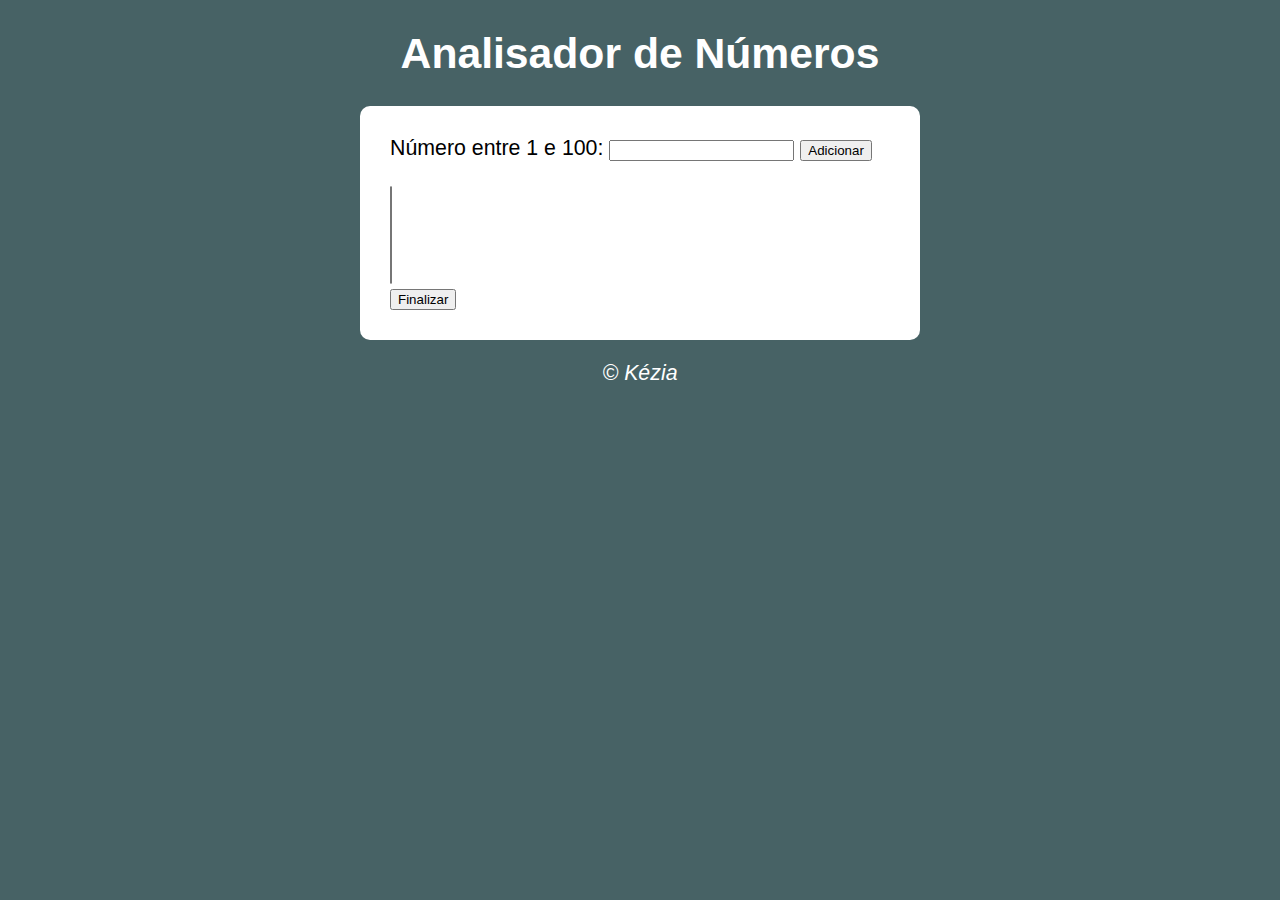
<file: analisador-de-numeros/index.html>
<!DOCTYPE html>
<html lang="pt-br">
<head>
    <meta charset="UTF-8">
    <meta name="viewport" content="width=device-width, initial-scale=1.0">
    <title>Analisador de Números</title>
    <link rel="stylesheet" href="style.css">
</head>
<body>
    <header><h1>Analisador de Números</h1></header>

    <section>
        <div>Número entre 1 e 100: 
            <input type="number" name="tnum" id="tnum"> 
            <input type="button" value="Adicionar" onclick="adicionar()">
            <br><br>
            <select name="flista" id="flista" size="6"></select>
            <br>
            <input type="button" value="Finalizar" onclick="finalizar()">
        </div>
        <div id="res">
        </div>
    </section>
    <footer> <p>&copy; Kézia</p> </footer>
    <script src="script.js"></script>
</body>
</html>
</file>
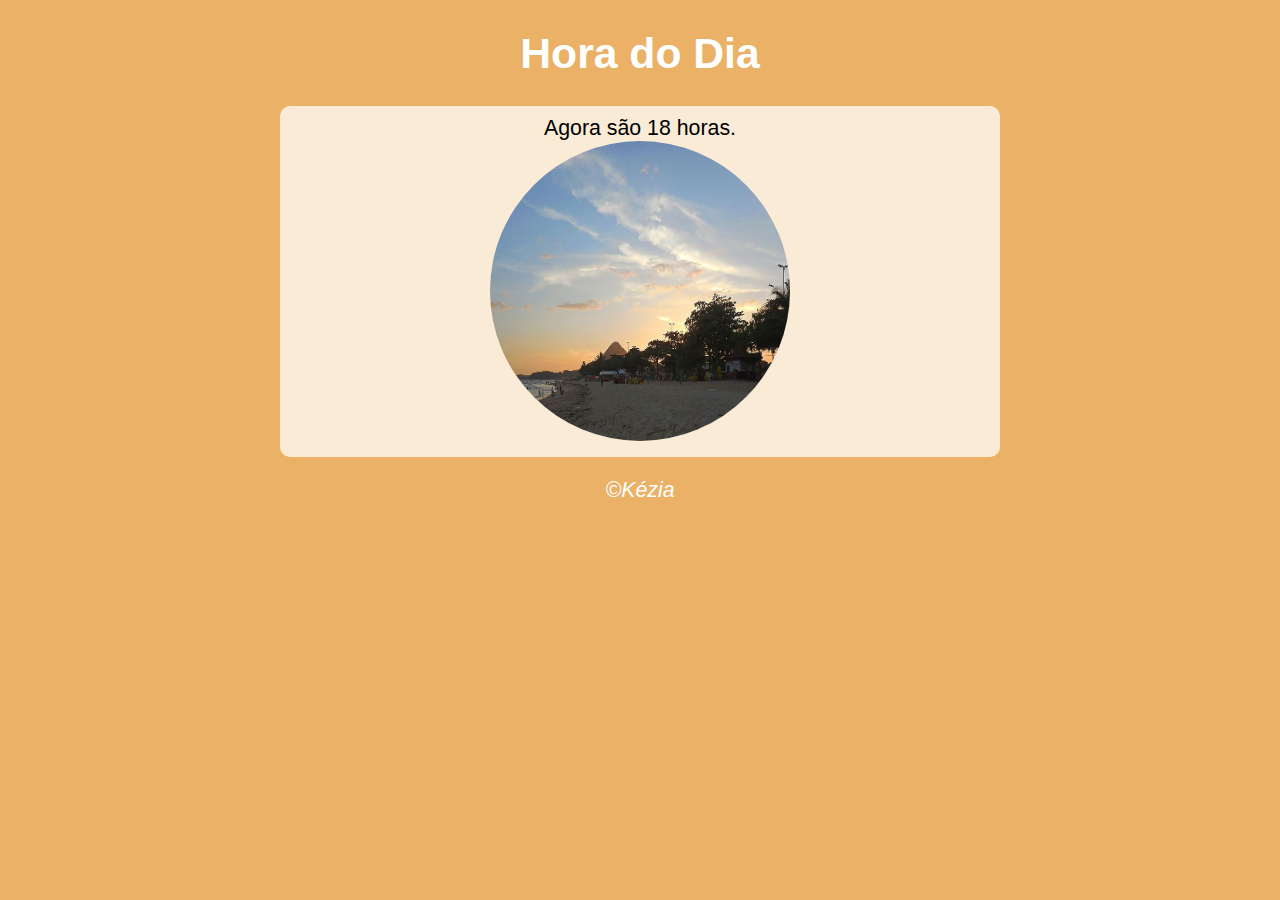
<file: hora-do-dia/index.html>
<!DOCTYPE html>
<html lang="pt-br">
<head>
    <meta charset="UTF-8">
    <meta name="viewport" content="width=device-width, initial-scale=1.0">
    <title>Hora do Dia</title>
    <link rel="stylesheet" href="style.css">
</head>
<body onload="carregar()">
    <header>
        <h1>Hora do Dia</h1>
    </header>

    <section>
        <div id="msg">
            
        </div>
        <div>
            <img src="manha.jpg" alt="Amanhecer" id="imagem">
        </div>
    </section>

    <footer>
        <p>&copy;Kézia</p>
    </footer>
    <script src="script.js"></script>
</body>
</html>
</file>
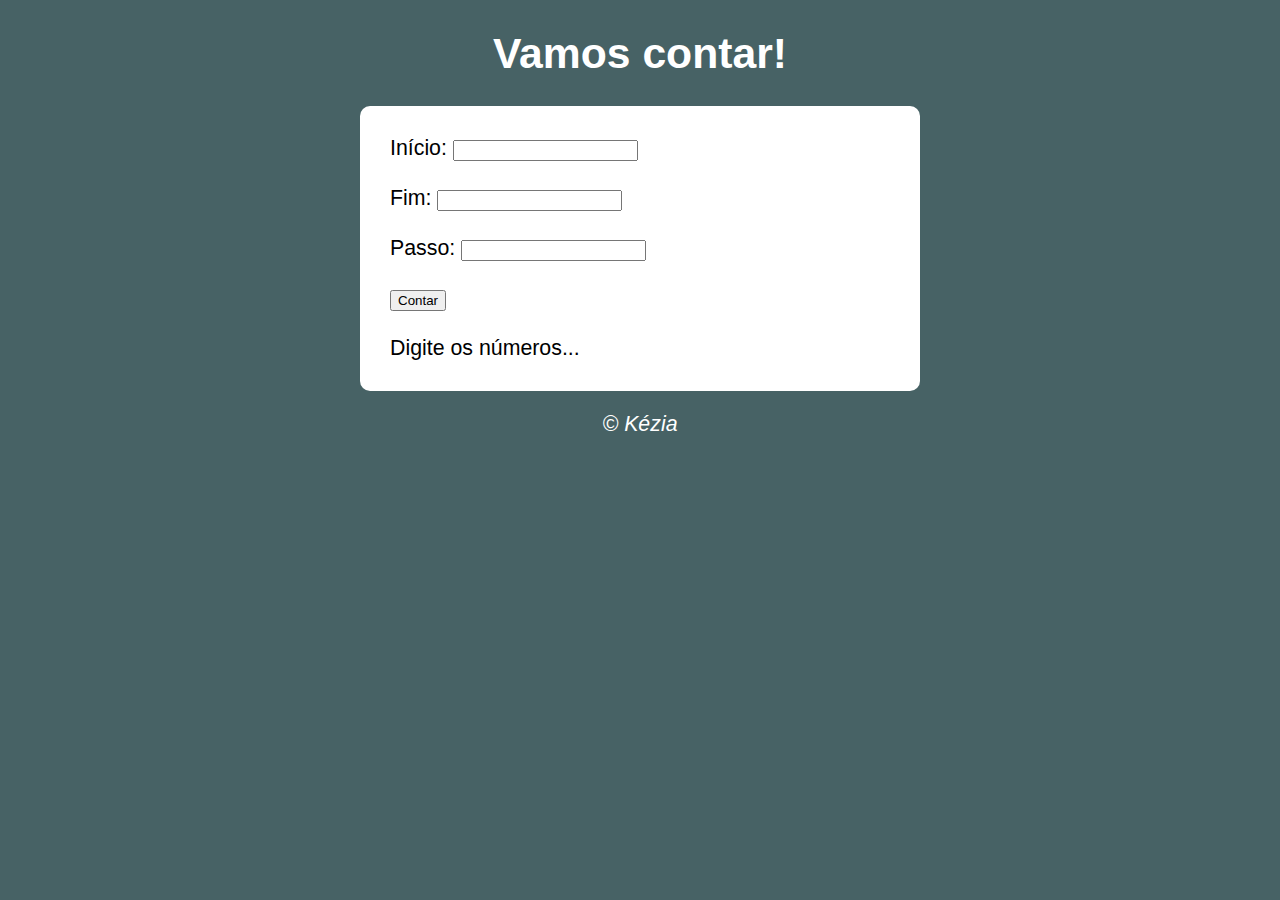
<file: super-contador/index.html>
<!DOCTYPE html>
<html lang="pt-br">
<head>
    <meta charset="UTF-8">
    <meta name="viewport" content="width=device-width, initial-scale=1.0">
    <title>Super Contador</title>
    <link rel="stylesheet" href="style.css">
</head>
<body>
    <header>
        <h1>Vamos contar!</h1>
    </header>
    <section>
        <div>
            Início: <input type="number" name="tini" id="tini">
            <br><br>
            Fim: <input type="number" name="tfim" id="tfim">
            <br><br>
            Passo: <input type="number" name="tpas" id="tpas">
            <br><br>
            <input type="button" value="Contar" onclick="contar()">
            <br><br>
        </div>
        <div id="tres">
            Digite os números...
        </div>
    </section>
    <footer><p>&copy; Kézia</p></footer>
    <script src="sript.js"></script>
</body>
</html>
</file>
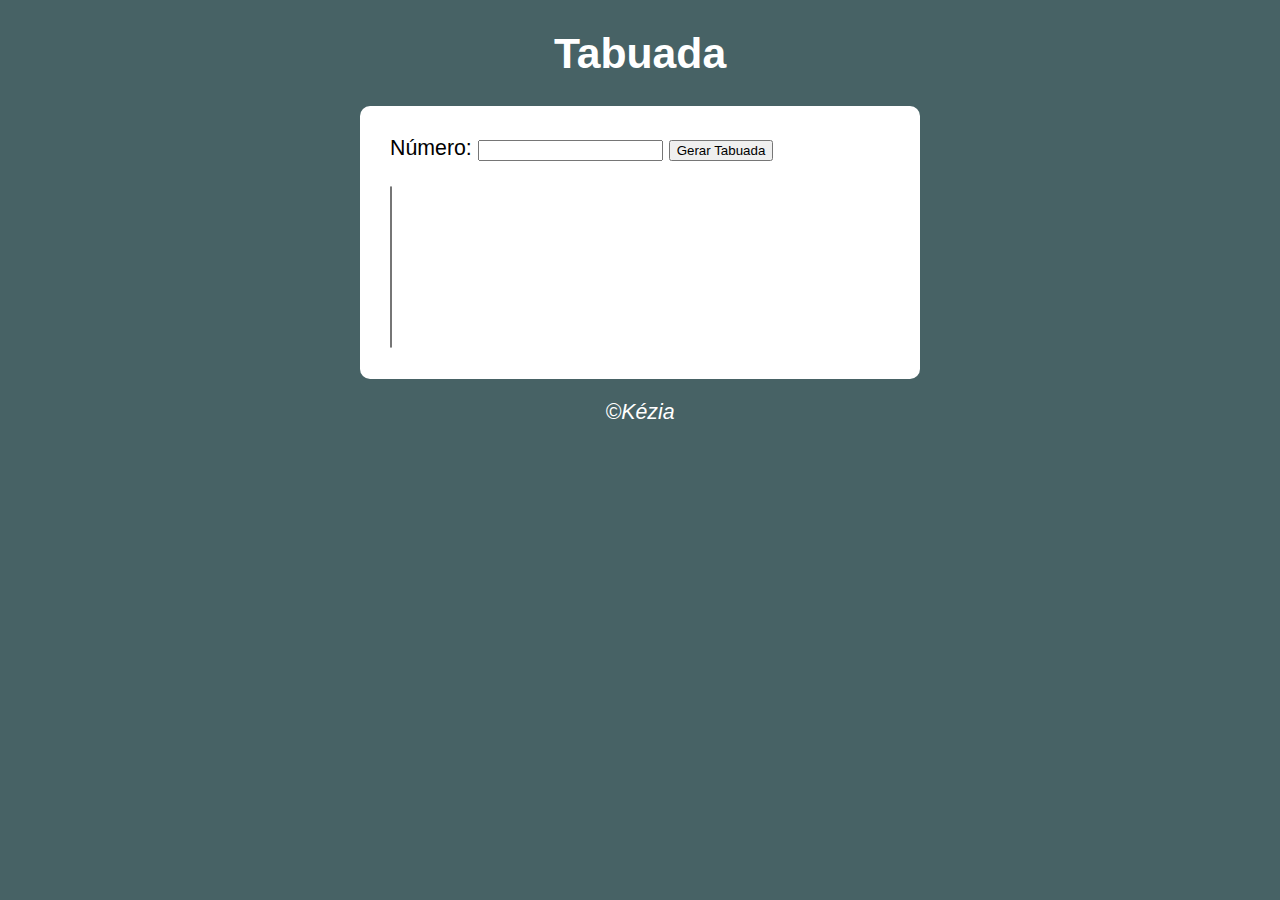
<file: tabuada/index.html>
<!DOCTYPE html>
<html lang="pt-br">
<head>
    <meta charset="UTF-8">
    <meta name="viewport" content="width=device-width, initial-scale=1.0">
    <title>Tabuada</title>
    <link rel="stylesheet" href="style.css">
</head>
<body>
    <header>
        <h1>Tabuada</h1>
    </header>
    <section>
        <div>
            Número: <input type="number" name="tnum" id="tnum"> <input type="button" value="Gerar Tabuada" onclick="tabuada()">
            <br><br>
        </div>
        <div>
            <select name="tabuada" id="seltab" size="10">
            </select>
        </div>
    </section>
    <footer>
        <p>&copy;Kézia</p>
    </footer>
    <script src="script.js"></script>
</body>
</html>
</file>
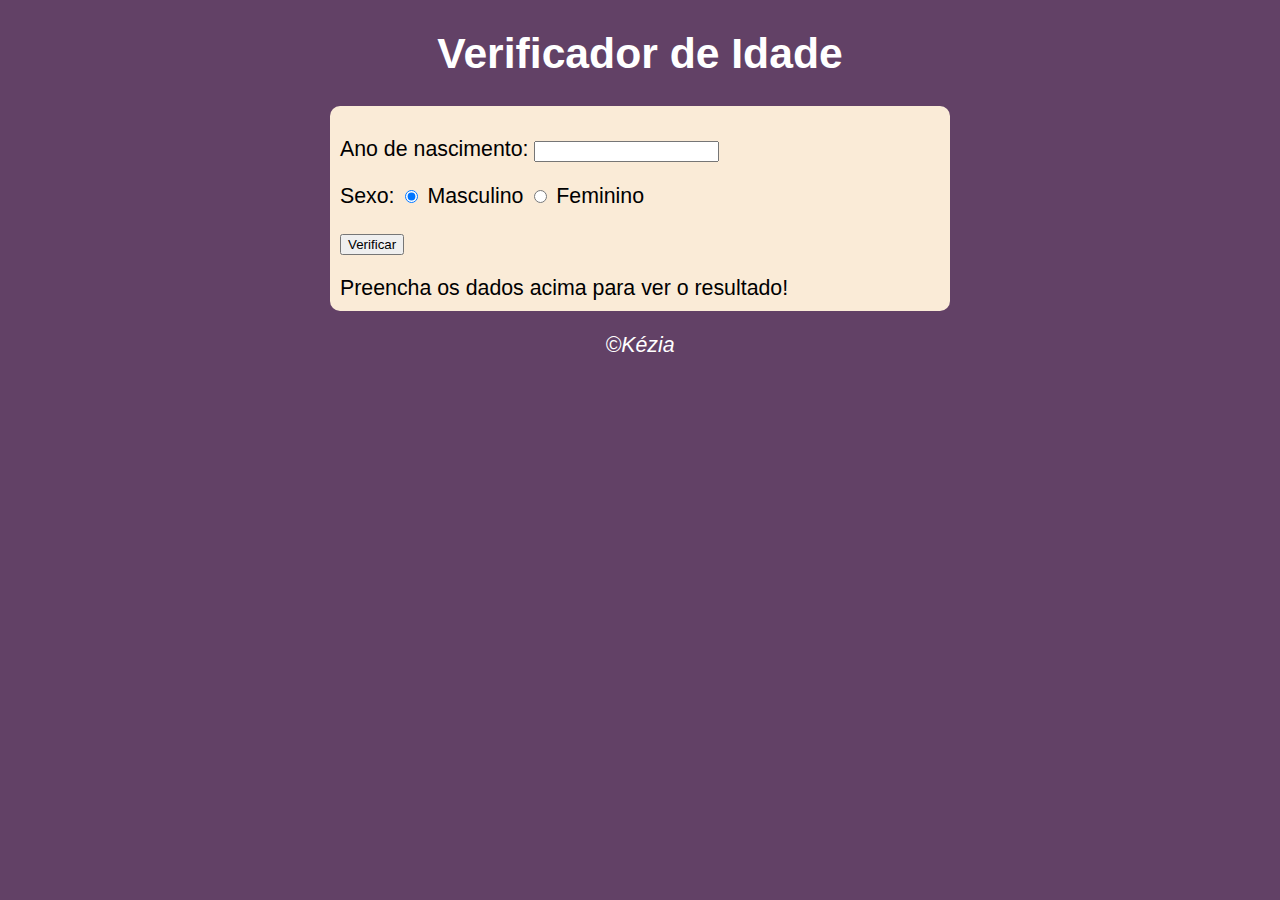
<file: verificador-idade/index.html>
<!DOCTYPE html>
<html lang="pt-br">
<head>
    <meta charset="UTF-8">
    <meta name="viewport" content="width=device-width, initial-scale=1.0">
    <title>Verificador de Idade</title>
    <link rel="stylesheet" href="style.css">
</head>
<body>
    <header>
        <h1>Verificador de Idade</h1>
    </header>

    <section>
        <div>
            <p>Ano de nascimento: 
                <input type="number" name="txtano" id="txtano" min="0"></p>
            <p>Sexo:
                <input type="radio" name="radsex" id="mas" checked> 
                <label for="masc">Masculino</label>
                <input type="radio" name="radsex" id="fem">
                <label for="fem">Feminino</label>
                </p>
            <p>
                <input type="button" value="Verificar" onclick="verificar()">
            </p>
     
        </div>
        <div id="res">
            Preencha os dados acima para ver o resultado!
        </div>
    </section>
    <footer>
        <p>&copy;Kézia</p>
    </footer>
    <script src="script.js"></script>
</body>
</html>
</file>
<file: analisador-de-numeros/style.css>
body {
    background-color: rgba(59, 88, 91, 0.942);
    font: normal 16pt arial;
    color: white;
}

header {
    text-align: center;
}


section {
    background-color: rgb(255, 255, 255);
    border-radius: 10px;
    color: black;
    width: 500px;
    padding: 30px;
    margin: auto;

}


footer {
    font-style: italic;
    text-align: center;
}
</file>
<file: hora-do-dia/style.css>
body {
    background-color: aqua;
    text-align: center;
    font: normal 16pt arial;
    color: white;
}


section {
    background-color: antiquewhite;
    border-radius: 10px;
    color: black;
    width: 700px;
    padding: 10px;
    margin: auto;

}

img{
    width: 300px;
    height: 300px;
    margin-left: auto;
    margin-right: auto;
    border-radius: 45pc;
    }

footer {
    font-style: italic
}
</file>
<file: super-contador/style.css>
body {
    background-color: rgba(59, 88, 91, 0.942);
    font: normal 16pt arial;
    color: white;
}

header {
    text-align: center;
}


section {
    background-color: rgb(255, 255, 255);
    border-radius: 10px;
    color: black;
    width: 500px;
    padding: 30px;
    margin: auto;

}


footer {
    font-style: italic;
    text-align: center;
}
</file>
<file: tabuada/style.css>
body {
    background-color: rgba(59, 88, 91, 0.942);
    font: normal 16pt arial;
    color: white;
}

header {
    text-align: center;
}


section {
    background-color: rgb(255, 255, 255);
    border-radius: 10px;
    color: black;
    width: 500px;
    padding: 30px;
    margin: auto;

}


footer {
    font-style: italic;
    text-align: center;
}
</file>
<file: verificador-idade/style.css>
body {
    background-color: rgb(98, 65, 102);
    text-align: center;
    font: normal 16pt arial;
    color: white;
}


section {
    background-color: antiquewhite;
    border-radius: 10px;
    color: black;
    width: 600px;
    padding: 10px;
    margin: auto;
    text-align: justify;

}

img{
    width: 300px;
    height: 300px;
    margin-left: auto;
    margin-right: auto;
    border-radius: 45pc;
    }

footer {
    font-style: italic
}
</file>
